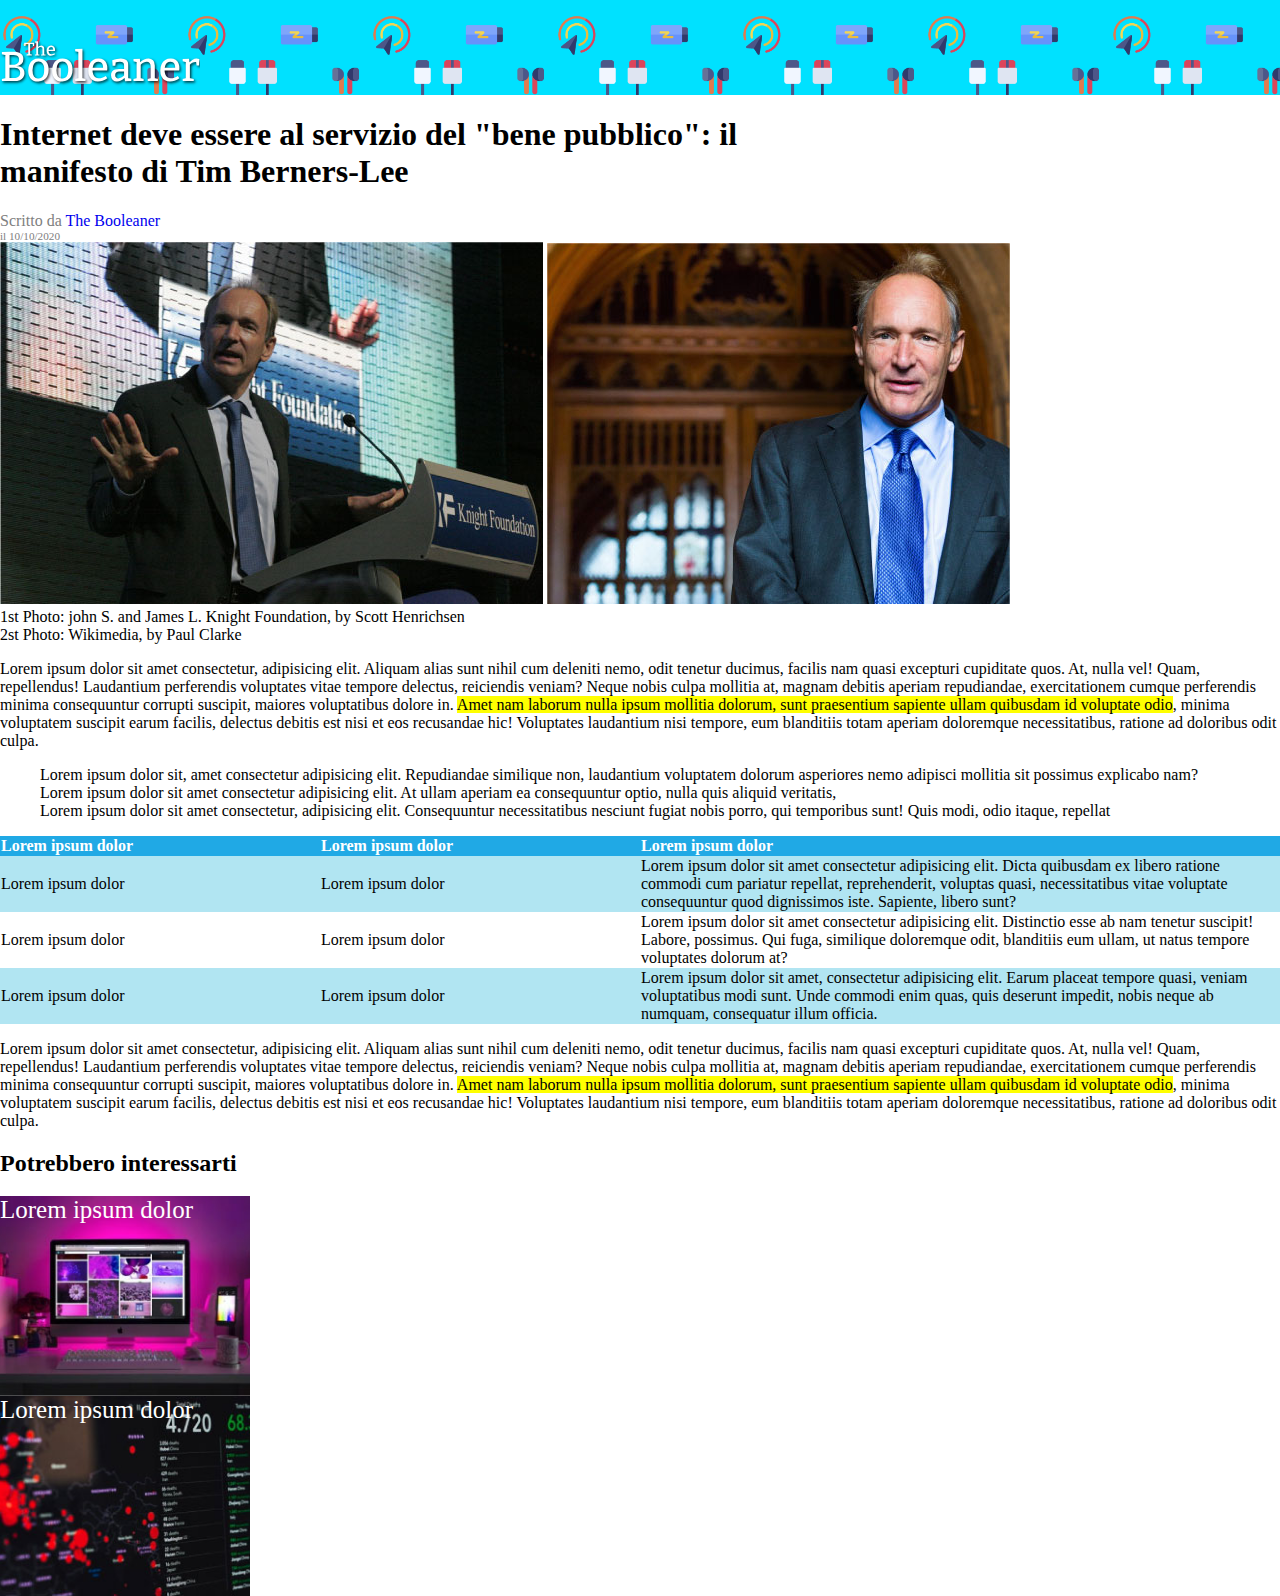
<file: index.html>
<!DOCTYPE html>
<html lang="it">
<head>
    <meta charset="UTF-8">
    <meta http-equiv="X-UA-Compatible" content="IE=edge">
    <meta name="viewport" content="width=device-width, initial-scale=1.0">
    <title>The Booleaner</title>
    <link rel="stylesheet" href="style.css">
</head>

<body>
    <header>
        <img class="logo" src="img/logo.svg" alt=" The Booleaner">
    </header>

    <div class="container">
        <main>
        <h1>Internet deve essere al servizio del "bene pubblico": il <br> manifesto di Tim Berners-Lee</h1>
        <div class="line-author">
            Scritto da <a href="#" class="author">The Booleaner</a> 
        </div>

        <div class="line-date">il 10/10/2020

        </div>
        
        <div>
            <img src="img/tim-1.jpg" alt="">
            <img src="img/tim-2.jpg" alt="">
            <div>1st Photo: john S. and James L. Knight Foundation, by Scott Henrichsen</div>
            <div>2st Photo: Wikimedia, by Paul Clarke</div>
        </div>
        
       <p>Lorem ipsum dolor sit amet consectetur, adipisicing elit. Aliquam alias sunt nihil cum deleniti nemo, odit tenetur ducimus, facilis nam quasi excepturi cupiditate quos. At, nulla vel! Quam, repellendus! Laudantium perferendis voluptates vitae tempore delectus, reiciendis veniam? Neque nobis culpa mollitia at, magnam debitis aperiam repudiandae, exercitationem cumque perferendis minima consequuntur corrupti suscipit, maiores voluptatibus dolore in. <span class="riga" >Amet nam laborum nulla ipsum mollitia dolorum, sunt praesentium sapiente ullam quibusdam id voluptate odio</span>, minima voluptatem suscipit earum facilis, delectus debitis est nisi et eos recusandae hic! Voluptates laudantium nisi tempore, eum blanditiis totam aperiam doloremque necessitatibus, ratione ad doloribus odit culpa.</p>

        <ul class="lista">
            <li>Lorem ipsum dolor sit, amet consectetur adipisicing elit. Repudiandae similique non, laudantium voluptatem dolorum asperiores nemo adipisci mollitia sit possimus explicabo nam? </li>
            <li>Lorem ipsum dolor sit amet consectetur adipisicing elit. At ullam aperiam ea consequuntur optio, nulla quis aliquid veritatis,  </li>
            <li>Lorem ipsum dolor sit amet consectetur, adipisicing elit. Consequuntur necessitatibus nesciunt fugiat nobis porro, qui temporibus sunt! Quis modi, odio itaque, repellat</li>
        </ul>

        <table>
            <thead>
                <tr>
                    <th class="w25">Lorem ipsum dolor</th>
                    <th class="w25">Lorem ipsum dolor</th>
                    <th>Lorem ipsum dolor</th>
                </tr>
            </thead>

            <tbody>
                <tr class="row-dark">
                    <td>Lorem ipsum dolor</td>
                    <td>Lorem ipsum dolor</td>
                    <td>Lorem ipsum dolor sit amet consectetur adipisicing elit. Dicta quibusdam ex libero ratione commodi cum pariatur repellat, reprehenderit, voluptas quasi, necessitatibus vitae voluptate consequuntur quod dignissimos iste. Sapiente, libero sunt?</td>
                </tr>
                <tr>
                    <td>Lorem ipsum dolor</td>
                    <td>Lorem ipsum dolor</td>
                    <td>Lorem ipsum dolor sit amet consectetur adipisicing elit. Distinctio esse ab nam tenetur suscipit! Labore, possimus. Qui fuga, similique doloremque odit, blanditiis eum ullam, ut natus tempore voluptates dolorum at?</td>
                </tr>
                <tr class="row-dark">
                    <td>Lorem ipsum dolor</td>
                    <td>Lorem ipsum dolor</td>
                    <td>Lorem ipsum dolor sit amet, consectetur adipisicing elit. Earum placeat tempore quasi, veniam voluptatibus modi sunt. Unde commodi enim quas, quis deserunt impedit, nobis neque ab numquam, consequatur illum officia.</td>
                </tr>
            </tbody>
        </table>

        <p>Lorem ipsum dolor sit amet consectetur, adipisicing elit. Aliquam alias sunt nihil cum deleniti nemo, odit tenetur ducimus, facilis nam quasi excepturi cupiditate quos. At, nulla vel! Quam, repellendus! Laudantium perferendis voluptates vitae tempore delectus, reiciendis veniam? Neque nobis culpa mollitia at, magnam debitis aperiam repudiandae, exercitationem cumque perferendis minima consequuntur corrupti suscipit, maiores voluptatibus dolore in. <span class="riga" >Amet nam laborum nulla ipsum mollitia dolorum, sunt praesentium sapiente ullam quibusdam id voluptate odio</span>, minima voluptatem suscipit earum facilis, delectus debitis est nisi et eos recusandae hic! Voluptates laudantium nisi tempore, eum blanditiis totam aperiam doloremque necessitatibus, ratione ad doloribus odit culpa.</p>

        
        </main>
    </div>
    
    <aside>
        <h2>Potrebbero interessarti</h2>

        <div class="aside-item aside-computer" style="background-image: url(img/monitor.jpg)">
            Lorem ipsum dolor
        </div>

        <div class="aside-item aside-graph" style="background-image: url(img/graph.jpg)">
            Lorem ipsum dolor
        </div>
    </aside>

</body>
</html>
</file>
<file: style.css>
body {
    margin: 0;
}

header {
    background-image: url("img/pattern.png");
    background-color: rgb(0, 225, 255);
    background-size: 370px;
}
    
.logo {
   margin-top: 40px;
   width: 200px;
}

.line-author,
.line-date {
    color: gray;
}

.line-date {
    font-size: .7rem;
}

.author {
    text-decoration:none
    #4EA0FF
}
   
.riga {
    background-color: yellow;
}

table {
    border-collapse: collapse;
}

thead {
    background-color: #20A9E5;
    color:white;
    text-align: left;
    
}

.row-dark {
    background-color: #B1E5F2;
}

.w25 {
    width: 25%;
}

.aside-item {   
    width: 250px;
    height: 200px;
    background-repeat: no-repeat;
    background-size: cover;
    background-position: center;
    font-family: 'Times New Roman', Times, serif;
    color: white;
    font-size: 25px;
}

ul {
	list-style: none;
}
</file>
